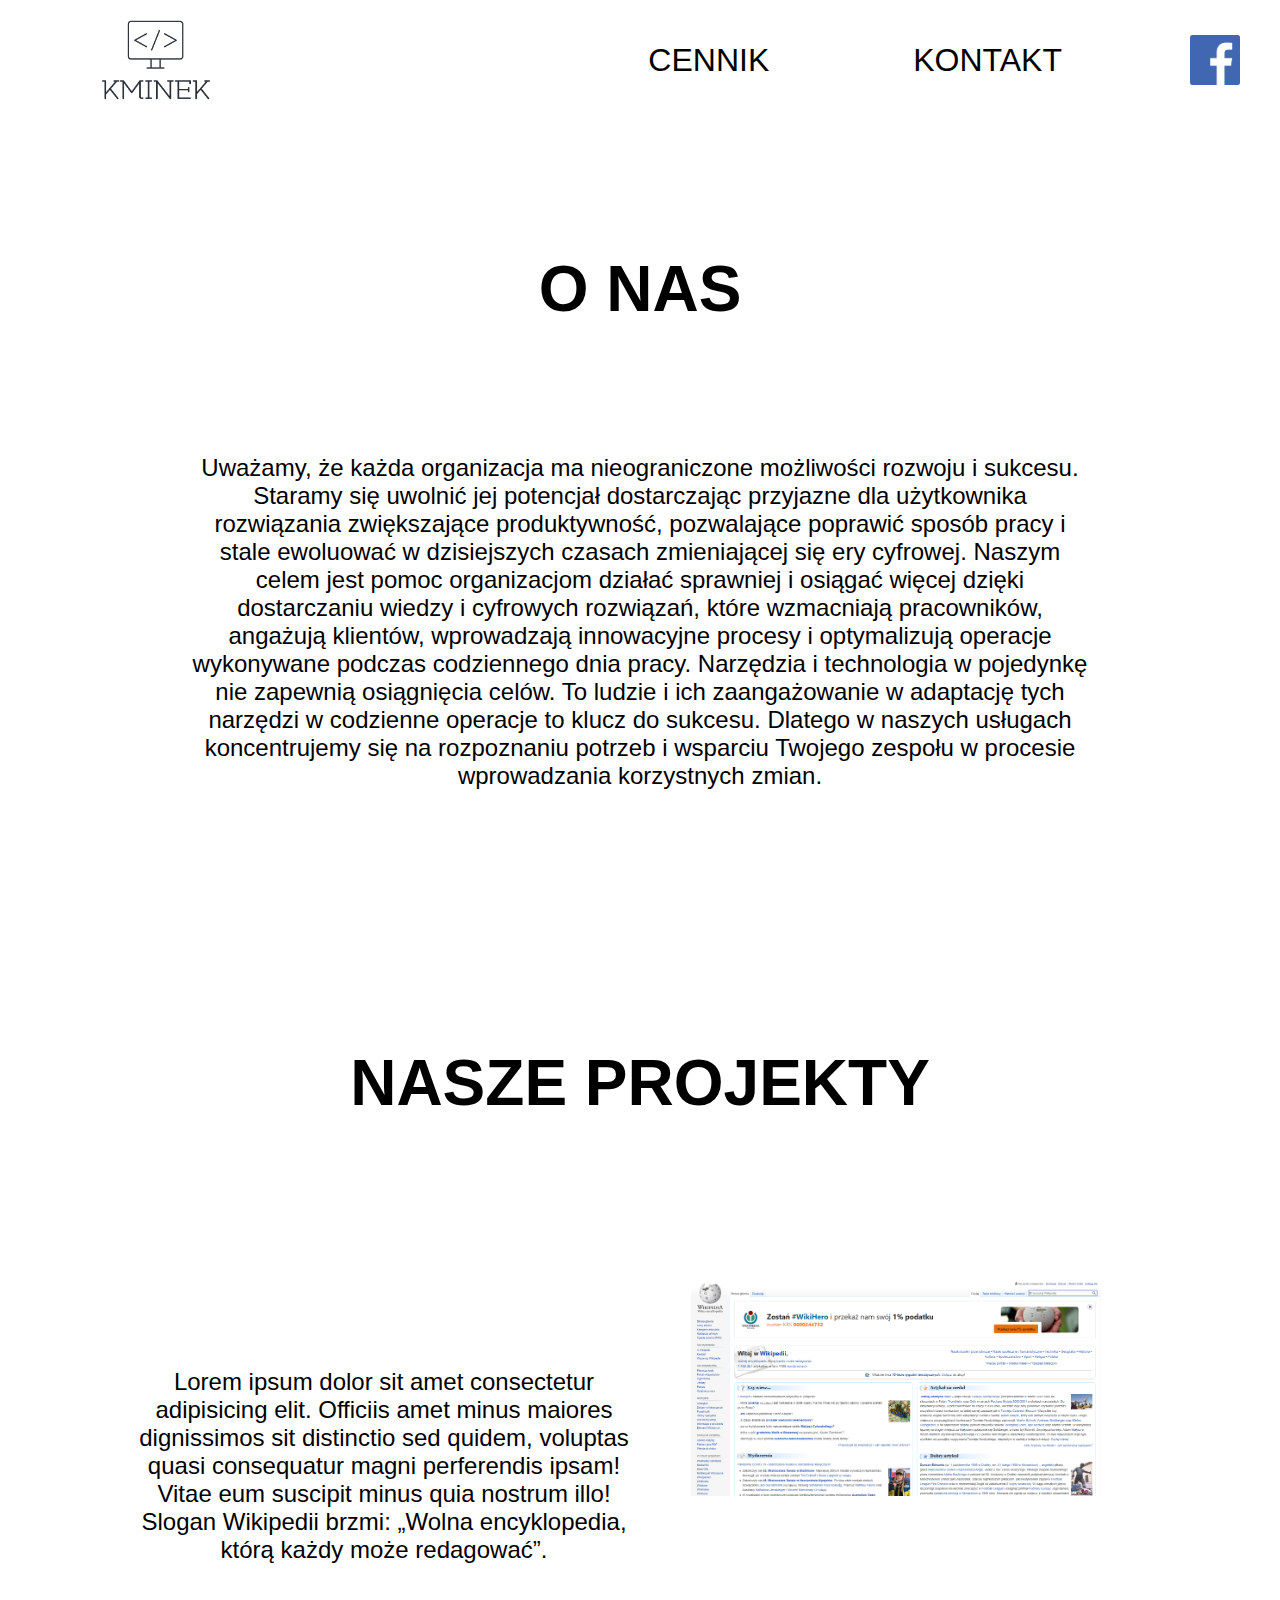
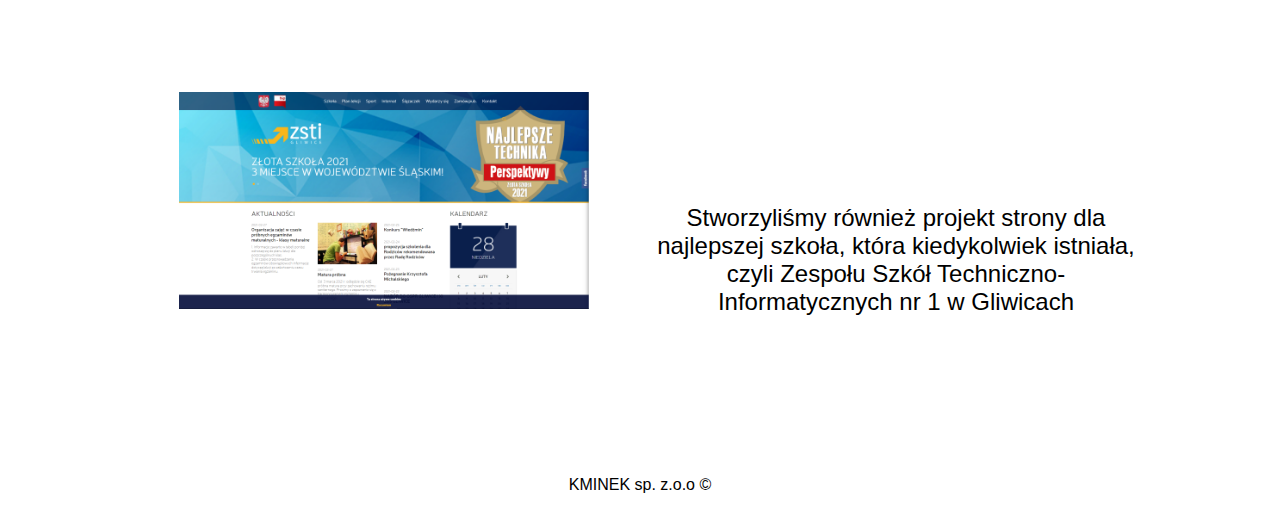
<file: index.html>
<!DOCTYPE html>
<html lang="en">
<head>
    <meta charset="UTF-8">
    <meta name="viewport" content="width=device-width, initial-scale=1.0">
    <link rel="stylesheet" href="css/main.css">
    <title>Kminek</title>
    <link rel="icon" href="zdj/logo.png">
</head>
<body>
    <section class="container">
        <!-- blok header -->
        <header class="header">
          <a href="index.html"><img src="zdj/logo.png" height="120" width="120" class="header__logo"></a>
          <nav class="header__navigation">
  
          <!-- blok menu -->
          <ul class="menu">
              <li class="menu__item"><a href="cennik.html" class="menu__link">CENNIK</a></li>
              <li class="menu__item"><a href="kontakt.html" class="menu__link">KONTAKT</a></li>
          </ul>
  
          <a href="https://facebook.com/" class="header__social"><img src="zdj/fb.png" height="50" width="50" class="header__logo--fb"></a>
          </nav>
      </header>

        <!-- blok about -->
    <main class="about">
            <h1 class="about__title">O NAS</h1>
            <p class="about__text">Uważamy, że każda organizacja ma nieograniczone możliwości rozwoju i sukcesu. Staramy się uwolnić jej potencjał dostarczając przyjazne dla użytkownika rozwiązania zwiększające produktywność, pozwalające poprawić sposób pracy i stale ewoluować w dzisiejszych czasach zmieniającej się ery cyfrowej.

            Naszym celem jest pomoc organizacjom działać sprawniej i osiągać więcej dzięki dostarczaniu wiedzy i cyfrowych rozwiązań, które wzmacniają pracowników, angażują klientów, wprowadzają innowacyjne procesy i optymalizują operacje wykonywane podczas codziennego dnia pracy.

            Narzędzia i technologia w pojedynkę nie zapewnią osiągnięcia celów. To ludzie i ich zaangażowanie w adaptację tych narzędzi w codzienne operacje to klucz do sukcesu. Dlatego w naszych usługach koncentrujemy się na rozpoznaniu potrzeb i wsparciu Twojego zespołu w procesie wprowadzania korzystnych zmian.</p>
        </main>

        <!-- blok projekty -->
    <aside class="projects">
      <h2 class="projects__title">NASZE PROJEKTY</h2>

      <img src="zdj/pro.png" class="projects__img1">
      <a href="projekt1" class="projects__link1">
        <p class="projects__text1">Lorem ipsum dolor sit amet consectetur adipisicing elit. Officiis amet minus maiores dignissimos sit distinctio sed quidem, voluptas quasi consequatur magni perferendis ipsam! Vitae eum suscipit minus quia nostrum illo!
        Slogan Wikipedii brzmi: „Wolna encyklopedia, którą każdy może redagować”.</p>
      </a>

      <img src="zdj/pro1.png" class="projects__img2">
      <a href="projekt2" class="projects__link2">
        <p class="projects__text2">Stworzyliśmy również projekt strony dla najlepszej szkoła, która kiedykolwiek istniała, czyli Zespołu Szkół Techniczno-Informatycznych nr 1 w Gliwicach</p>
      </a>
    </aside>

        <!-- blok footer -->
  <footer class="footer">
    <p class="footer__text">KMINEK sp. z.o.o &copy;</p>
  </footer>

</section>
  <script src="https://skrypt-cookies.pl/id/bd74fda088bb8731.js"></script>
  </body>
</html>
</file>
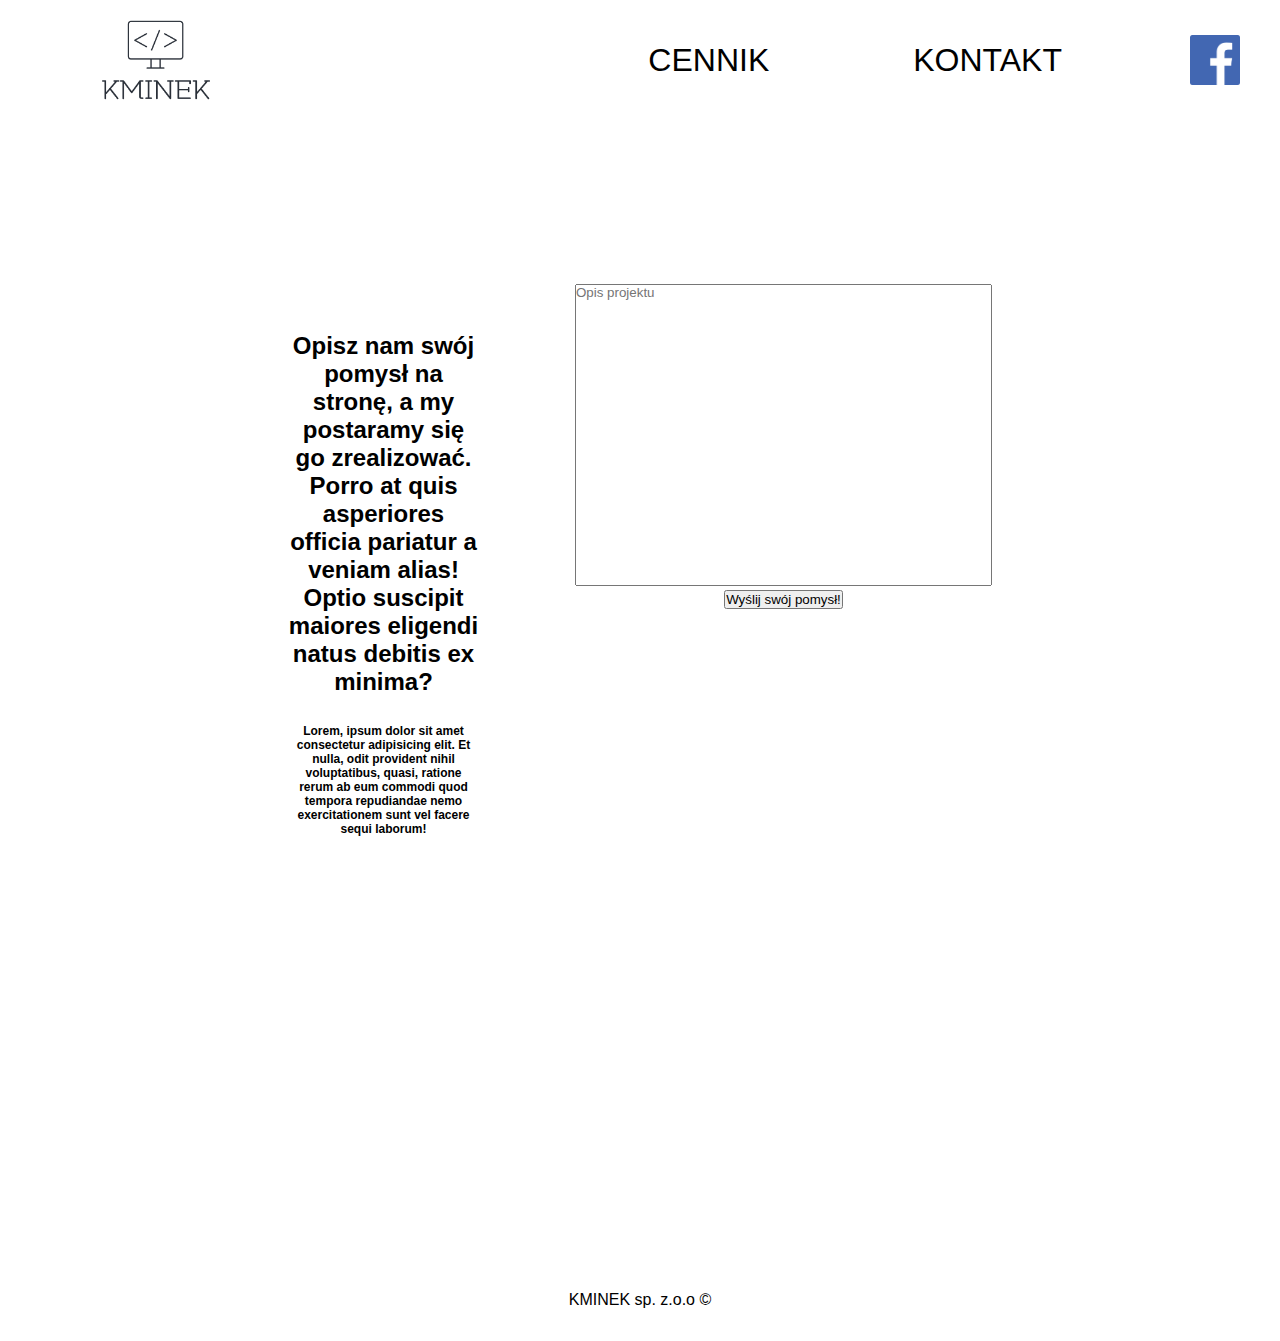
<file: cennik.html>
<!DOCTYPE html>
<html lang="en">
<head>
    <meta charset="UTF-8">
    <meta name="viewport" content="width=device-width, initial-scale=1.0">
    <link rel="stylesheet" href="css/main.css">
    <title>Kminek</title>
    <link rel="icon" href="zdj/logo.png">
</head>
<body>
    <section class="container">
        <!-- blok header -->
    <header class="header">
        <a href="index.html"><img src="zdj/logo.png" height="120" width="120" class="header__logo"></a>
        <nav class="header__navigation">

        <!-- blok menu -->
        <ul class="menu">
            <li class="menu__item"><a href="cennik.html" class="menu__link">CENNIK</a></li>
            <li class="menu__item"><a href="kontakt.html" class="menu__link">KONTAKT</a></li>
        </ul>

        <a href="https://facebook.com/" class="header__social"><img src="zdj/fb.png" height="50" width="50" class="header__logo--fb"></a>
        </nav>
    </header>

        <!-- blok cena -->
    <main class="cena">
        <h2 class="cena__tekst">Opisz nam swój pomysł na stronę, a my postaramy się go zrealizować. Porro at quis asperiores officia pariatur a veniam alias! Optio suscipit maiores eligendi natus debitis ex minima?</br></br><p class="cena__tekst2">Lorem, ipsum dolor sit amet consectetur adipisicing elit. Et nulla, odit provident nihil voluptatibus, quasi, ratione rerum ab eum commodi quod tempora repudiandae nemo exercitationem sunt vel facere sequi laborum!</p></h2>
        <form action="X" class="cena__form">
            <textarea name="nazwa" cols="50" rows="20" class="cena__idea" placeholder="Opis projektu"></textarea>
            <button type="submit" class="cena__button">Wyślij swój pomysł!</button>
        </form>
    </main>

        <!-- blok footer -->
    <footer class="footer">
    <p class="footer__text">KMINEK sp. z.o.o &copy;</p>
    </footer>
    </section>
    <script src="https://skrypt-cookies.pl/id/bd74fda088bb8731.js"></script>
    </body>
</html>
</file>
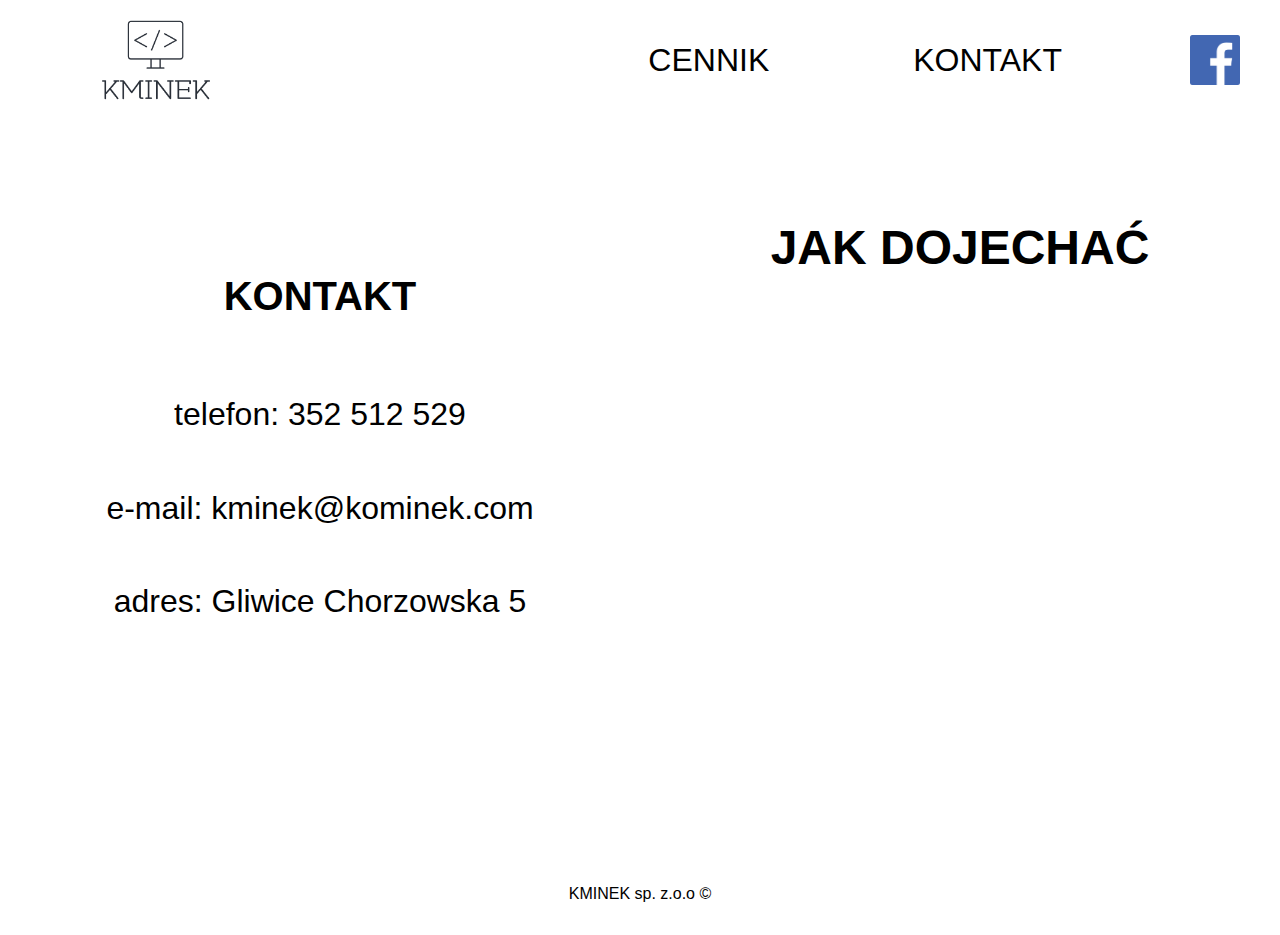
<file: kontakt.html>
<!DOCTYPE html>
<html lang="en">
<head>
    <meta charset="UTF-8">
    <meta name="viewport" content="width=device-width, initial-scale=1.0">
    <link rel="stylesheet" href="css/main.css">
    <title>Kminek</title>
    <link rel="icon" href="zdj/logo.png">
</head>
<body>
    <section class="container">
        <!-- blok header -->
    <header class="header">
        <a href="index.html"><img src="zdj/logo.png" height="120" width="120" class="header__logo"></a>
        <nav class="header__navigation">

        <!-- blok menu -->
        <ul class="menu">
            <li class="menu__item"><a href="cennik.html" class="menu__link">CENNIK</a></li>
            <li class="menu__item"><a href="kontakt.html" class="menu__link">KONTAKT</a></li>
        </ul>

        <a href="https://facebook.com/" class="header__social"><img src="zdj/fb.png" height="50" width="50" class="header__logo--fb"></a>
        </nav>
    </header>

        <!-- blok kontakt -->
    <main class="kontakt">
        <h1 class="kontakt__title">KONTAKT</h1>
    </br>
            <p class="kontakt__dane">telefon: 352 512 529</p>
    </br>
            <p class="kontakt__dane">e-mail: kminek@kominek.com</p>
    </br>
            <p class="kontakt__dane">adres: Gliwice Chorzowska 5</p>
    </main>

        <!-- blok droga -->
    <aside class="road">
        <h1 class="road__title">JAK DOJECHAĆ</h1>
        <iframe class="road__map" src="https://www.google.com/maps/embed?pb=!1m18!1m12!1m3!1d5097.216043791174!2d18.69438171179564!3d50.2992444337585!2m3!1f0!2f0!3f0!3m2!1i1024!2i768!4f13.1!3m3!1m2!1s0x471131af10621b0d%3A0xcd396117113c541e!2zWmVzcMOzxYIgU3prw7PFgiBUZWNobmljem5vLUluZm9ybWF0eWN6bnljaA!5e0!3m2!1spl!2spl!4v1614710451703!5m2!1spl!2spl" width="600" height="450" style="border:0;" allowfullscreen="" loading="lazy"></iframe>
    </aside>

        <!-- blok footer -->
    <footer class="footer">
    <p class="footer__text">KMINEK sp. z.o.o &copy;</p>
    </footer>

    </section>
    <script src="https://skrypt-cookies.pl/id/bd74fda088bb8731.js"></script>
    </body>
</html>
</file>
<file: css/main.css>
* {
  font-family: 'Trebuchet MS', 'Lucida Sans Unicode', 'Lucida Grande', 'Lucida Sans', Arial, sans-serif;
  padding: 0;
  margin: 0;
  box-sizing: border-box;
}

.container {
  display: flex;
  flex-wrap: wrap;
}

body {
  background-image: url(https://u.profitroom.pl/2017.edenspa.pl/thumb/1600x900/uploads/bg/tlogradient_eden_bialeodgory.png);
}

.header {
  display: flex;
  flex-basis: 100%;
  background-color: white;
}

.header__navigation {
  display: flex;
  flex-basis: 80%;
  justify-content: flex-end;
  padding-top: 1.6em;
}

.header__logo {
  margin-left: 6em;
}

.header__social {
  padding-top: 0.6em;
}

.menu {
  flex-direction: row;
  display: flex;
  flex-basis: 90%;
  justify-content: flex-end;
}

.menu__item {
  margin: 1em;
  margin-right: 8em;
  list-style: none;
}

.menu__link {
  text-decoration: none;
  color: black;
  font-size: 2em;
}

.about {
  display: flex;
  justify-content: center;
  flex-wrap: wrap;
  text-align: center;
  flex-basis: 100%;
}

.about__title {
  flex-basis: 100%;
  padding-bottom: 2em;
  padding-top: 2em;
  font-size: 4em;
}

.about__text {
  flex-basis: 70%;
  font-size: 1.5em;
}

.projects {
  display: flex;
  justify-content: center;
  flex-basis: 100%;
  display: grid;
  grid-template-columns: 40% 40%;
}

.projects__title {
  padding-top: 4em;
  padding-bottom: 2em;
  grid-area: 1/1/2/-1;
  text-align: center;
  font-size: 4em;
}

.projects__img1 {
  display: flex;
  width: 80%;
  grid-area: 3/1/4/2;
  padding-top: 8em;
  justify-self: center;
}

.projects__text1 {
  padding-top: 5em;
  text-align: center;
  font-size: 1.5em;
}

.projects__link1 {
  text-decoration: none;
  color: black;
}

.projects__img2 {
  display: flex;
  width: 80%;
  grid-area: 2/2/3/-1;
  padding-top: 2em;
  justify-self: center;
}

.projects__text2 {
  padding-top: 10em;
  text-align: center;
  font-size: 1.5em;
}

.projects__link2 {
  text-decoration: none;
  color: black;
}

.kontakt {
  display: flex;
  justify-content: center;
  flex-direction: column;
  flex-basis: 50%;
  padding-top: 4em;
  text-align: center;
}

.kontakt__title {
  font-size: 2.5em;
  margin-bottom: 1em;
}

.kontakt__dane {
  font-size: 2em;
  margin: 0.6em;
}

.road {
  display: flex;
  align-items: center;
  flex-basis: 50%;
  padding-top: 4em;
  flex-direction: column;
  text-align: center;
  font-size: 1.5em;
}

.road__map {
  padding: 2em;
  justify-content: center;
  text-align: center;
}

.cena {
  display: flex;
  justify-content: center;
  margin-top: 10em;
  margin-left: 18em;
  margin-right: 18em;
}

.cena__tekst {
  padding-right: 4em;
  padding-top: 2em;
  padding-bottom: 12.3em;
  text-align: center;
}

.cena__tekst2 {
  font-size: 0.5em;
}

.cena__form {
  text-align: center;
}

textarea {
  resize: none;
}

.footer {
  flex-basis: 100%;
  display: flex;
  justify-content: center;
  background-color: white;
  padding: 2em;
  margin-top: 8em;
}
/*# sourceMappingURL=main.css.map */
</file>
